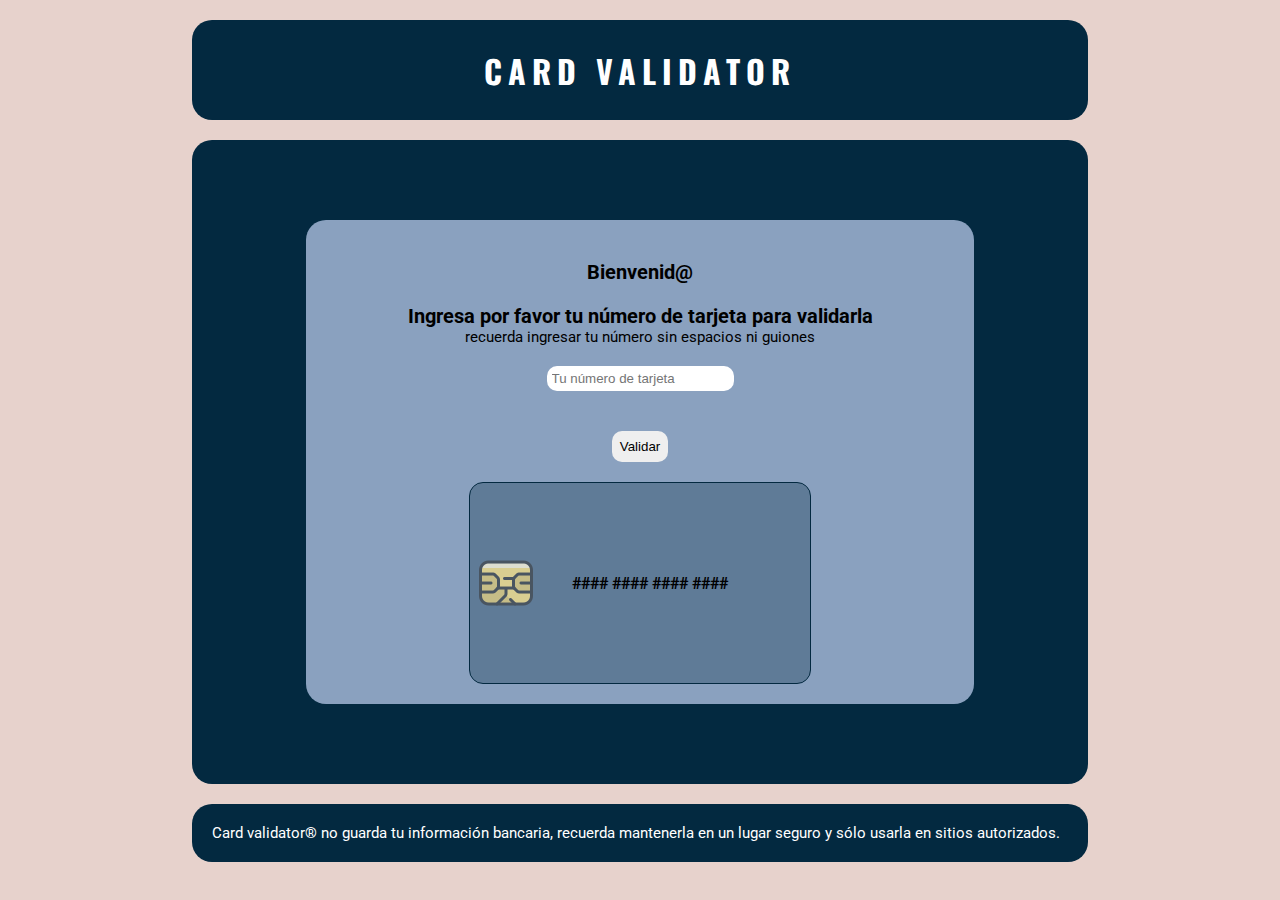
<file: index.html>
<!DOCTYPE html>
<html>
  <head>
    <meta charset="utf-8">
    <title>Tarjeta de crédito válida</title>
    <link href="https://fonts.googleapis.com/css2?family=Oswald:wght@200&display=swap" rel="stylesheet">
    <link href="https://fonts.googleapis.com/css2?family=Roboto:wght@300&display=swap" rel="stylesheet">
    <link rel="stylesheet" href="style.css" />
  </head>
  <body>
    <header>
      <div class="header_container">
        <h1 class="header_title">CARD VALIDATOR</h1>
      </div>
    </header>
    <main>
      <div class="main_continer">
        <div class="data">
          <div id="enterData" class="main_enterData">
            <p class="main_text padding">Bienvenid@</p> 
            <p class="main_text pdding">Ingresa por favor tu número de tarjeta para validarla</p> 
            <p class="noSpace_text pdding">recuerda ingresar tu número sin espacios ni guiones</p> 
            <input class="padding" type="text" id="inputGet" placeholder="Tu número de tarjeta" maxlength="19">
            <button class="button padding" type="button" id="get">Validar</button>
          </div> 
          <div id="response" class="main_enterData responseDiv">
            <p class="padding">Tu tarjeta <span id="issuer"></span> con terminación:</p>
            <div class="creditCard padding">
              <img class="icon iconResponse" src="images/icons8-chip-de-tarjeta-sim-64.png" alt="credit card">
              <p class="padding" id="displayCardNum"># de tarjeta</p>
            </div>
            <p class="padding" id="responseMessege">Válida o no</p>
          </div>
          <button class="button homeButton padding" type="button" id="homeButton">Validar <br> nuevo número</button>
          <div class="creditCardHome" id="Card">
            <img class="icon" src="images/icons8-chip-de-tarjeta-sim-64.png" alt="credit card">
            <p class="cardDigits">#### #### #### ####</p>
          </div>
        </div>
      </div>
    </main>
    <footer>
      <div class="footer_container">
        <p class="text_footer">Card validator® no guarda tu información bancaria, recuerda mantenerla en un lugar seguro y sólo usarla en sitios autorizados.</p>
      </div>
    </footer>
    <script src="index.js" type="module"></script>
  </body>
</html>
</file>
<file: style.css>
* {
    margin: 0;
	padding: 0;
	list-style: none;
	text-decoration: none;
	border: none;
	outline: none;
}

body {
    background-color: #E7D2CC;
}

.header_container {
    display: flex;
    align-items: center;
    justify-content: center;
    background-color: #032940;
    width: 70%;
    height: 100px;
    margin: auto;
    border-radius: 20px;
    margin-top: 20px;
}

.header_title {
    font-family: 'Oswald', sans-serif;
    color: #fff;
    text-align: center;
    letter-spacing: 6px;
}

.main_continer{
    display: flex;
    align-items: center;
    justify-content: center;
    font-family: 'Roboto', sans-serif;
    font-weight: bold;
    background-color: #032940;
    width: 70%;
    height: auto;
    margin: 20px auto;
    border-radius: 20px;
}

.data {
    display: flex;
    flex-direction: column;
    align-items: center;
    justify-content: center;
    background-color: #8AA1BF;
    top: 200px;
    margin: 80px auto;
    border-radius: 20px;
    width: 70%;
    height: 70%;
    padding: 20px;
}

.main_enterData {
    display:flex;
    flex-direction: column;
    align-items: center;
    display: flex;
    font-size: 20px;
}

.noSpace_text {
    font-weight: normal;
    font-size: 15px;
}

input {
    padding: 5px;
    border-radius: 10px;
}
.padding {
    margin: 20px;
}

.responseDiv {
    display: none;
}

.button {
    cursor: pointer;
    padding: 8px;
    border-radius: 10px;
}

.button:hover {
    color: #fff;
    background-color: #032940;
}

.homeButton{
    display: none;
    background-color: #ebe7e6;
    margin-bottom: 10px;
}

.creditCard {
    display: flex;
    align-items: center;
    width: 300px;
    height: 190px;
    border: 1px solid #032940;
    background-color: #03294050;
    border-radius: 14px;
}

.creditCardHome {
    display: flex;
    align-items: center;
    width: 340px;
    height: 200px;
    border: 1px solid #032940;
    background-color: #03294050;
    border-radius: 14px;
}

.icon{
    display: block;
    margin-left: 4px;
    filter: opacity(80%);
}

.iconResponse {
    width: 15%;
}

.cardDigits{
    align-self: center;
    display: block;
    margin-left: 34px;
}
.footer_container {
    display: flex;
  
    background-color: #032940;
    width: 70%;
    height: auto;
    margin: auto;
    border-radius: 20px;
    margin-top: 20px;
}

.text_footer {
    font-family: 'Roboto', sans-serif;
    font-size: 15px;
    color: #fff;
    padding: 20px;
}
</file>
